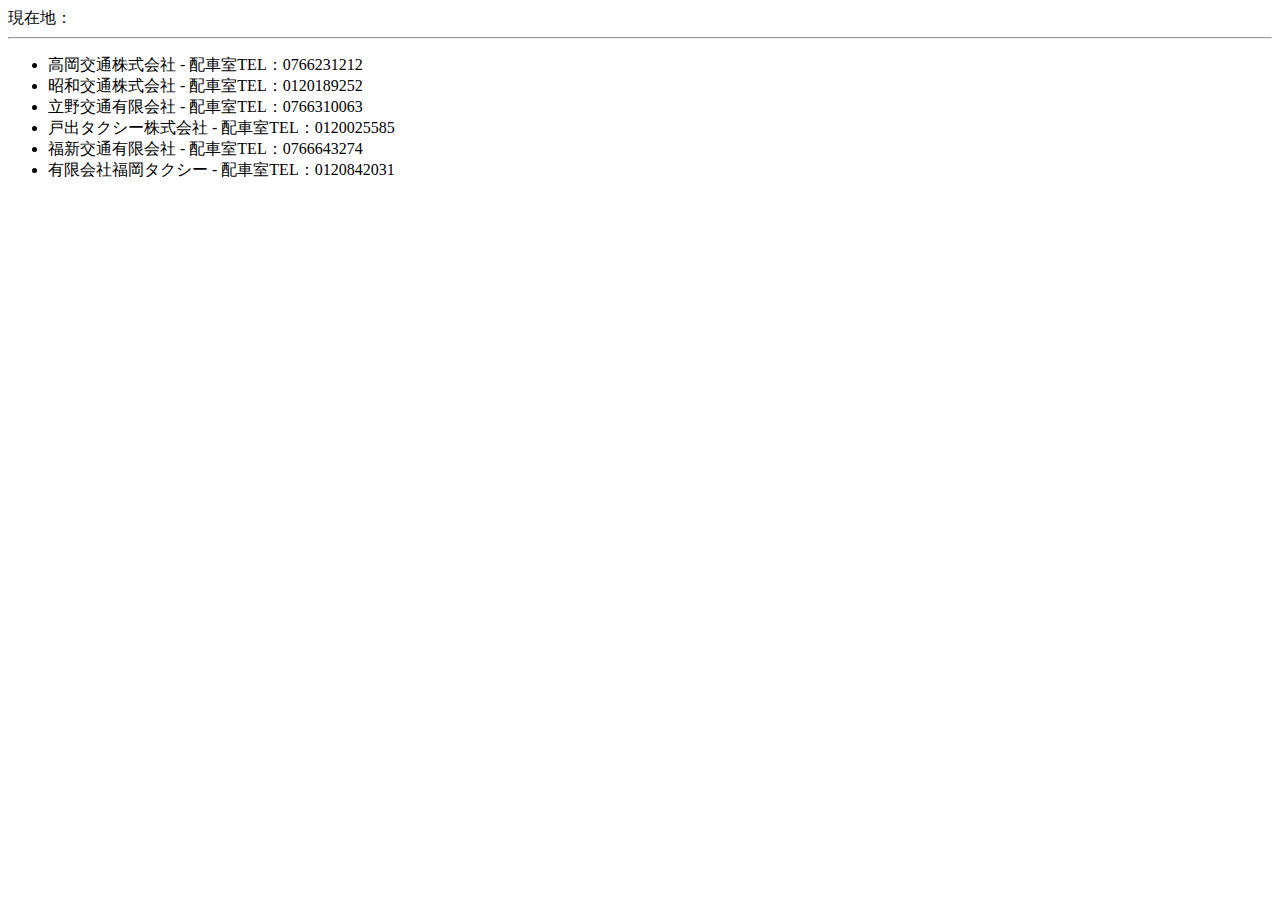
<file: CallTaxi.html>
﻿<!DOCTYPE html>

<html lang="ja">
    <head>
        <meta charset="utf-8" />
        <script type="text/javascript" src="http://maps.google.com/maps/api/js?sensor=false&key=AIzaSyDFS5L62EOStj62PXP0rp7cY6RJQWQX044"></script>
        <script type="text/javascript" src="http://ajax.googleapis.com/ajax/libs/jquery/1.9.1/jquery.min.js"></script>
        <script type="text/javascript" src="./js/gpsMain.js"></script>
        <title>タクシーを呼ぶ</title>
    </head>
    <body>
        <div>現在地：</div>

        <hr>
        <ul>
            <li> 高岡交通株式会社  -  配車室TEL：0766231212 </li>
            <li> 昭和交通株式会社  -  配車室TEL：0120189252 </li>
            <li> 立野交通有限会社  -  配車室TEL：0766310063 </li>
            <li> 戸出タクシー株式会社  -  配車室TEL：0120025585 </li>
            <li> 福新交通有限会社  -  配車室TEL：0766643274 </li>
            <li> 有限会社福岡タクシー  -  配車室TEL：0120842031 </li>
        </ul>
         
    </body>
</html>
</file>
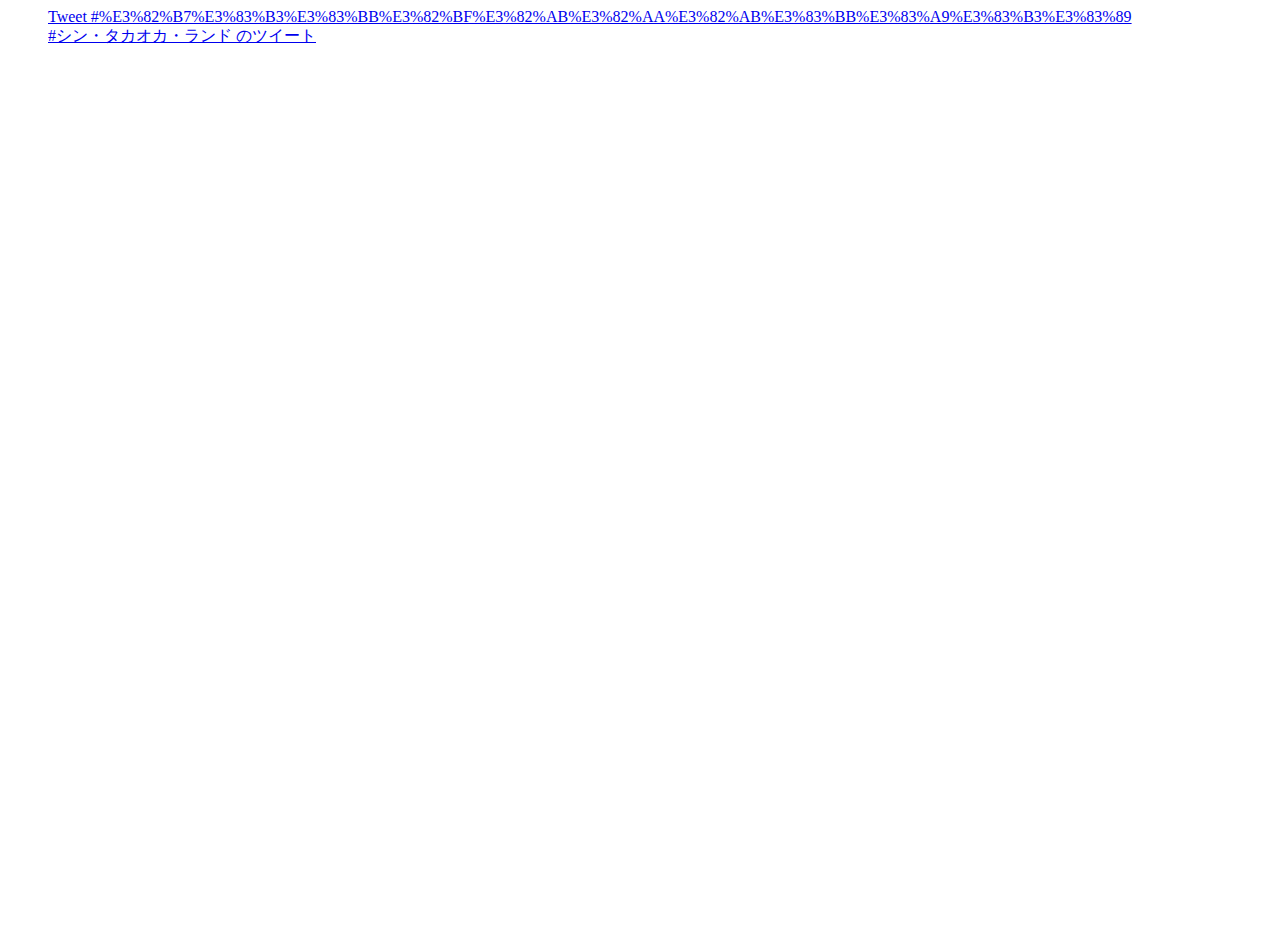
<file: TwitterMain.html>
<html lang="ja">
    <head>
        <meta charset="utf-8" />
        <title>#シン・タカオカ・ランド お問合せ</title>
    </head>
    <body>
        <ul style="list-style:none">
            <li>
                <a href="https://twitter.com/intent/tweet?button_hashtag=%E3%82%B7%E3%83%B3%E3%83%BB%E3%82%BF%E3%82%AB%E3%82%AA%E3%82%AB%E3%83%BB%E3%83%A9%E3%83%B3%E3%83%89"
                   class="twitter-hashtag-button">Tweet #%E3%82%B7%E3%83%B3%E3%83%BB%E3%82%BF%E3%82%AB%E3%82%AA%E3%82%AB%E3%83%BB%E3%83%A9%E3%83%B3%E3%83%89</a>
                <script>!function(d,s,id){var js,fjs=d.getElementsByTagName(s)[0],p=/^http:/.test(d.location)?'http':'https';
                    if(!d.getElementById(id)){js=d.createElement(s);js.id=id;js.src=p+'://platform.twitter.com/widgets.js';
                    fjs.parentNode.insertBefore(js,fjs);}}(document, 'script', 'twitter-wjs');
                </script>
            </li>
            <li>
                <div style="height: 100%; width:100%; overflow: scroll; background-color: white;">
                     <a class="twitter-timeline"  
                      href="https://twitter.com/hashtag/%E3%82%B7%E3%83%B3%E3%83%BB%E3%82%BF%E3%82%AB%E3%82%AA%E3%82%AB%E3%83%BB%E3%83%A9%E3%83%B3%E3%83%89" 
                      data-widget-id="779855572715786241">#シン・タカオカ・ランド のツイート</a>
                    <script>!function(d,s,id){var js,fjs=d.getElementsByTagName(s)[0],p=/^http:/.test(d.location)?'http':'https';
                        if(!d.getElementById(id)){js=d.createElement(s);js.id=id;js.src=p+"://platform.twitter.com/widgets.js";
                        fjs.parentNode.insertBefore(js,fjs);}}(document,"script","twitter-wjs");
                    </script>
              
                </div>
            </li>
        </ul>
                
    </body>
</html>
</file>
